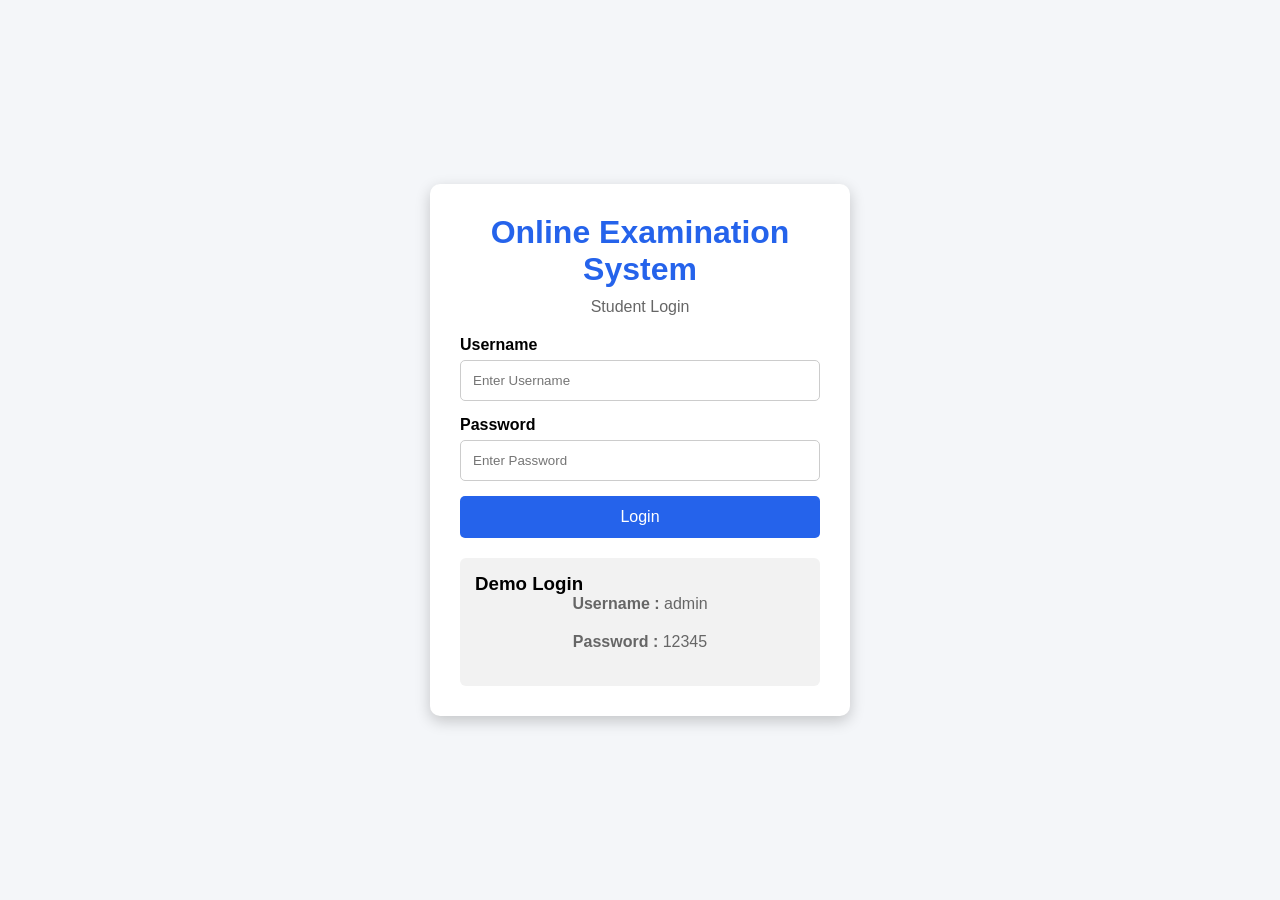
<file: index.html>
<!DOCTYPE html>
<html lang="en">
<head>
    <meta charset="UTF-8">
    <meta name="viewport" content="width=device-width, initial-scale=1.0">
    <title>Online Examination System - Login</title>

    <link rel="stylesheet" href="style.css">
</head>
<body>

<div class="login-container">

    <div class="login-box">

        <h1>Online Examination System</h1>

        <p>Student Login</p>

        <form id="loginForm">

            <label>Username</label>

            <input
                type="text"
                id="username"
                placeholder="Enter Username"
                required>

            <label>Password</label>

            <input
                type="password"
                id="password"
                placeholder="Enter Password"
                required>

            <button type="submit">
                Login
            </button>

        </form>

        <p id="error"></p>

        <div class="demo">

            <h3>Demo Login</h3>

            <p><strong>Username :</strong> admin</p>

            <p><strong>Password :</strong> 12345</p>

        </div>

    </div>

</div>

<script>

document.getElementById("loginForm").addEventListener("submit", function(e){

    e.preventDefault();

    let username = document.getElementById("username").value.trim();

    let password = document.getElementById("password").value.trim();

    if(username === "admin" && password === "12345"){

        localStorage.setItem("examLogin","true");

        localStorage.setItem("studentName", username);

        window.location.href = "exam.html";

    }

    else{

        document.getElementById("error").innerHTML =
        "Invalid Username or Password";

        document.getElementById("error").style.color = "red";
        document.getElementById("error").style.marginTop = "15px";
        document.getElementById("error").style.textAlign = "center";

    }

});

</script>

</body>
</html>
</file>
<file: style.css>
/* =====================================
   Online Examination System
   style.css (Part 4A)
===================================== */

*{
    margin:0;
    padding:0;
    box-sizing:border-box;
    font-family:Arial, Helvetica, sans-serif;
}

body{
    background:#f4f6f9;
}

/* ================= Login Page ================= */

.login-container{
    width:100%;
    height:100vh;
    display:flex;
    justify-content:center;
    align-items:center;
}

.login-box{
    width:420px;
    background:#ffffff;
    padding:30px;
    border-radius:10px;
    box-shadow:0 5px 15px rgba(0,0,0,.2);
}

.login-box h1{
    text-align:center;
    color:#2563eb;
    margin-bottom:10px;
}

.login-box p{
    text-align:center;
    color:#666;
    margin-bottom:20px;
}

.login-box label{
    display:block;
    margin-bottom:6px;
    font-weight:bold;
}

.login-box input{
    width:100%;
    padding:12px;
    margin-bottom:15px;
    border:1px solid #ccc;
    border-radius:5px;
    outline:none;
}

.login-box input:focus{
    border-color:#2563eb;
}

.login-box button{
    width:100%;
    padding:12px;
    border:none;
    border-radius:5px;
    background:#2563eb;
    color:#fff;
    cursor:pointer;
    font-size:16px;
}

.login-box button:hover{
    background:#1d4ed8;
}

.demo{
    margin-top:20px;
    padding:15px;
    background:#f2f2f2;
    border-radius:6px;
}

/* ================= Header ================= */

header{
    background:#2563eb;
    color:white;
    padding:18px 35px;
    display:flex;
    justify-content:space-between;
    align-items:center;
}

.header-right{
    display:flex;
    align-items:center;
    gap:20px;
}

header button{
    background:#dc2626;
    color:white;
    border:none;
    padding:10px 18px;
    border-radius:5px;
    cursor:pointer;
}

header button:hover{
    background:#b91c1c;
}

/* ================= Timer ================= */

.timer{
    background:#ffffff;
    color:#2563eb;
    padding:10px 15px;
    border-radius:5px;
    font-weight:bold;
}

/* ================= Main Layout ================= */

.exam-container{
    width:95%;
    margin:25px auto;
    display:grid;
    grid-template-columns:3fr 1fr;
    gap:25px;
}

/* ================= Question Box ================= */

.question-box{
    background:#ffffff;
    padding:30px;
    border-radius:10px;
    box-shadow:0 0 10px rgba(0,0,0,.15);
}

.question-box h2{
    color:#2563eb;
    margin-bottom:20px;
}

.question-box h3{
    margin-bottom:25px;
    line-height:1.5;
}

/* ================= Options ================= */

.options label{
    display:block;
    background:#f8f9fa;
    padding:15px;
    border:1px solid #ddd;
    border-radius:6px;
    margin-bottom:15px;
    cursor:pointer;
    transition:.3s;
}

.options label:hover{
    background:#e8f0fe;
}

.options input{
    margin-right:10px;
}

/* ================= Buttons ================= */

.buttons{
    margin-top:25px;
    display:flex;
    gap:15px;
}

.buttons button{
    flex:1;
    padding:12px;
    border:none;
    border-radius:5px;
    color:white;
    cursor:pointer;
    font-size:15px;
}

.buttons button:nth-child(1){
    background:#6b7280;
}

.buttons button:nth-child(2){
    background:#2563eb;
}

.buttons button:nth-child(3){
    background:#16a34a;
}

.buttons button:hover{
    opacity:.9;
}
/* =====================================
   Online Examination System
   style.css (Part 4B)
===================================== */

/* ================= Navigation Panel ================= */

.navigation{
    background:#ffffff;
    padding:20px;
    border-radius:10px;
    box-shadow:0 0 10px rgba(0,0,0,.15);
    height:fit-content;
}

.navigation h3{
    color:#2563eb;
    text-align:center;
    margin-bottom:20px;
}

#questionNav{
    display:grid;
    grid-template-columns:repeat(5,1fr);
    gap:10px;
}

#questionNav button{
    width:45px;
    height:45px;
    border:none;
    border-radius:50%;
    background:#2563eb;
    color:white;
    cursor:pointer;
    font-weight:bold;
}

#questionNav button:hover{
    background:#1d4ed8;
}

#questionNav .active{
    background:#16a34a;
}

#questionNav .answered{
    background:#f59e0b;
}

/* ================= Result Page ================= */

.result-container{
    width:100%;
    min-height:100vh;
    display:flex;
    justify-content:center;
    align-items:center;
    padding:20px;
}

.result-card{
    width:600px;
    background:#ffffff;
    padding:35px;
    border-radius:10px;
    box-shadow:0 5px 15px rgba(0,0,0,.2);
}

.result-card h1{
    text-align:center;
    color:#2563eb;
}

.result-card h2{
    text-align:center;
    margin:15px 0;
}

.result-card hr{
    margin:20px 0;
}

.result-card p{
    margin:12px 0;
    font-size:17px;
}

.result-buttons{
    display:flex;
    gap:15px;
    margin-top:25px;
}

.result-buttons button{
    flex:1;
    padding:12px;
    border:none;
    border-radius:5px;
    color:white;
    cursor:pointer;
    font-size:15px;
}

.result-buttons button:nth-child(1){
    background:#2563eb;
}

.result-buttons button:nth-child(2){
    background:#16a34a;
}

.result-buttons button:nth-child(3){
    background:#dc2626;
}

.result-buttons button:hover{
    opacity:.9;
}

/* ================= Responsive ================= */

@media(max-width:900px){

.exam-container{
    grid-template-columns:1fr;
}

.navigation{
    order:-1;
}

}

@media(max-width:768px){

header{
    flex-direction:column;
    gap:15px;
    text-align:center;
}

.header-right{
    flex-direction:column;
}

.buttons{
    flex-direction:column;
}

.result-buttons{
    flex-direction:column;
}

.login-box{
    width:95%;
}

.result-card{
    width:100%;
}

#questionNav{
    grid-template-columns:repeat(4,1fr);
}

}

@media(max-width:480px){

.question-box{
    padding:20px;
}

#questionNav{
    grid-template-columns:repeat(3,1fr);
}

#questionNav button{
    width:40px;
    height:40px;
}

.timer{
    width:100%;
    text-align:center;
}

}
</file>
